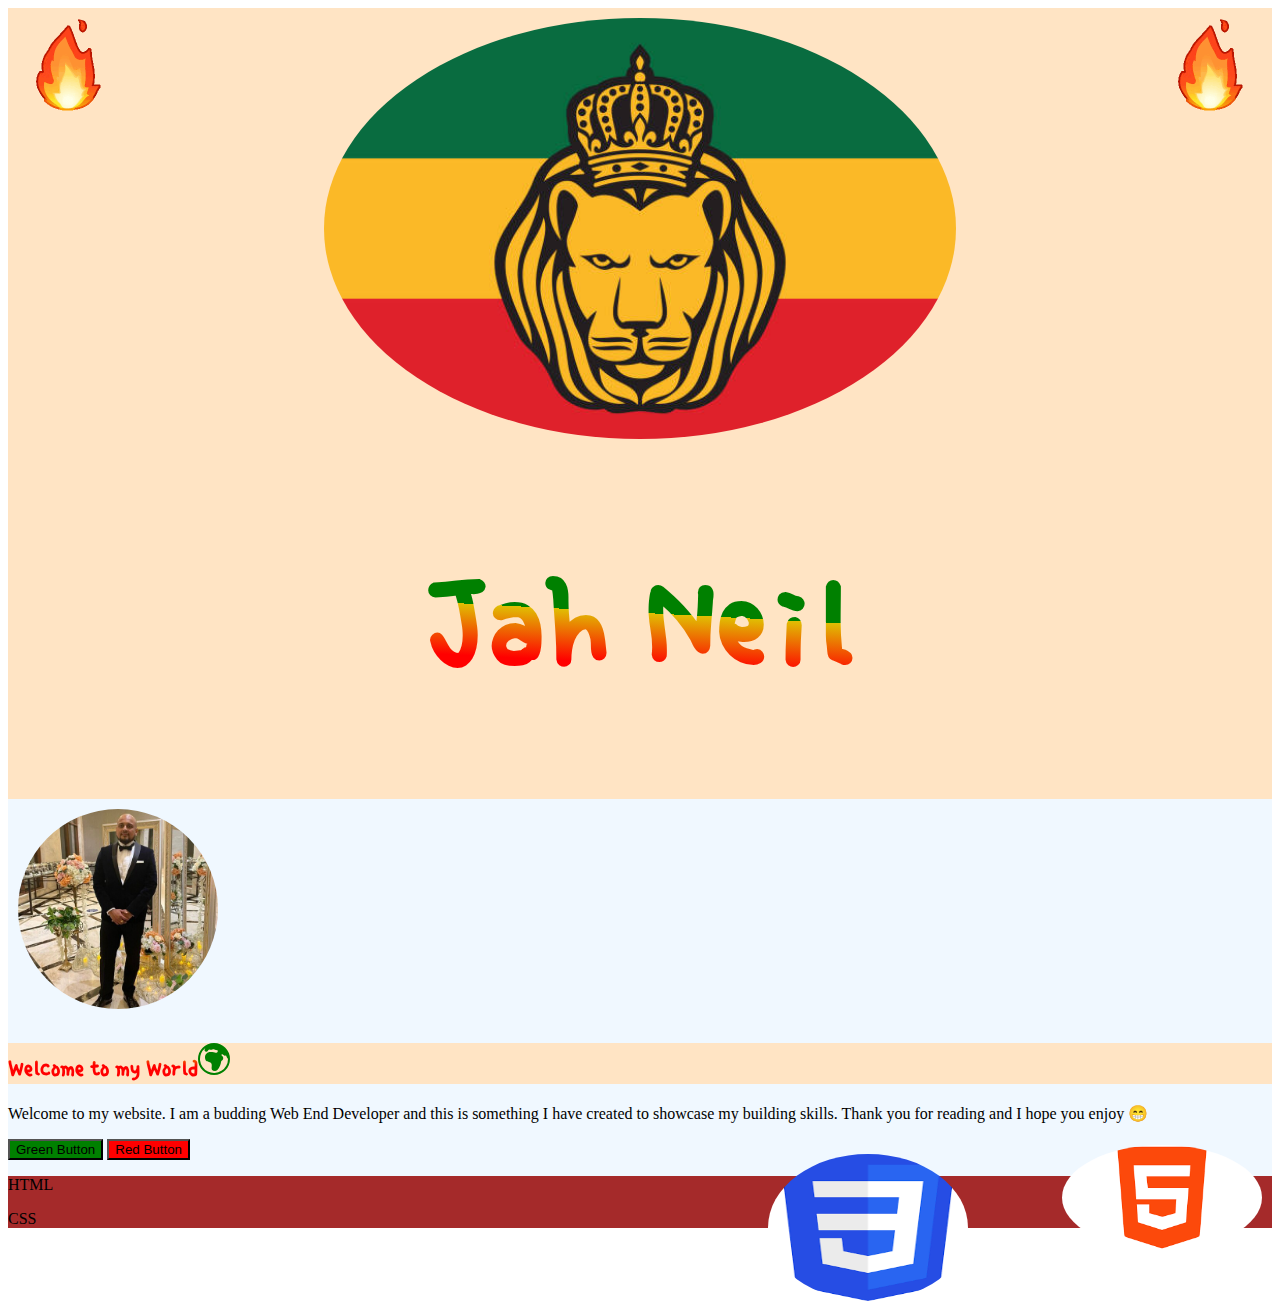
<file: index.html>
<!DOCTYPE html>
<html lang="en">

<head>
  <meta charset="UTF-8">
  <meta name="viewport" content="width=device-width, initial-scale=1.0">
  <link rel="stylesheet" href="https://cdn.jsdelivr.net/npm/bootstrap@5.3.2/dist/css/bootstrap.min.css" rel="stylesheet" integrity="sha384-T3c6CoIi6uLrA9TneNEoa7RxnatzjcDSCmG1MXxSR1GAsXEV/Dwwykc2MPK8M2HN" crossorigin="anonymous">
  <link rel="stylesheet" href="./style.css">
  <link rel="preconnect" href="https://fonts.googleapis.com">
  <link rel="preconnect" href="https://fonts.gstatic.com" crossorigin>
  <link href="https://fonts.googleapis.com/css2?family=Single+Day&display=swap" rel="stylesheet">
  <img src="./Neil Folder/fire-flame.gif" alt="fire-flame" class="fire">
  <img src="./Neil Folder/fire-flame.gif" alt="fire-flame" class="fire-right">
  <title>Jah Neil</title>
</head>

<style>

</style>

<body>
    <section id="border-top" class="top-container">
        <div class="top-container">
            <img src="./Neil Folder/istockphoto-1332865021-612x612.jpg" alt="red gold green flag with lion wearing a crown" class="center">
        </div>
        <div class="title-text">
            <h1> Jah Neil</h1>
        </div>
       
    <section id="middle" class="middle-container">
        <div class="px-4 py-5 my-5 text-center">
            <img class="d-block mx-auto mb-4 wdn-streth rounded-corners" src="./Neil Folder/neil.jpg" alt=" Image of Neil" >
            <h2 class="display-5 fw-bold text-body-emphasis text-body-emphasis col-lg-12 "><p class="world">Welcome to my World<svg xmlns="http://www.w3.org/2000/svg" width="32" height="32" fill="green" class="bi bi-globe-europe-africa" viewBox="0 0 16 16">
              <path d="M8 0a8 8 0 1 0 0 16A8 8 0 0 0 8 0M3.668 2.501l-.288.646a.847.847 0 0 0 1.479.815l.245-.368a.81.81 0 0 1 1.034-.275.81.81 0 0 0 .724 0l.261-.13a1 1 0 0 1 .775-.05l.984.34q.118.04.243.054c.784.093.855.377.694.801-.155.41-.616.617-1.035.487l-.01-.003C8.274 4.663 7.748 4.5 6 4.5 4.8 4.5 3.5 5.62 3.5 7c0 1.96.826 2.166 1.696 2.382.46.115.935.233 1.304.618.449.467.393 1.181.339 1.877C6.755 12.96 6.674 14 8.5 14c1.75 0 3-3.5 3-4.5 0-.262.208-.468.444-.7.396-.392.87-.86.556-1.8-.097-.291-.396-.568-.641-.756-.174-.133-.207-.396-.052-.551a.33.33 0 0 1 .42-.042l1.085.724c.11.072.255.058.348-.035.15-.15.415-.083.489.117.16.43.445 1.05.849 1.357L15 8A7 7 0 1 1 3.668 2.501"/>
            </svg></p></h2 >
            <div class="col-lg-6 mx-auto">
              <p class="lead mb-4">Welcome to my website. I am a budding Web End Developer and this is something I have created to showcase my building skills. Thank you for reading and I hope you enjoy 😁</p>
              <div class="d-grid gap-2 d-sm-flex justify-content-sm-center">
                <button type="button" class="btn btn-primary btn-lg px-4 gap-3">Green Button</button>
                <button type="button" class="btn btn-outline-dark btn-lg px-4">Red Button</button>
              </div>
            </div>
         </div>
    <section id="bottom" class="bottom-container">
      <div class="px-5 py-5 my-5" style="max-height: fit-content;">
        <div class="html" >
          <p>HTML</p>
        </div>
        <div class="htmlimg" >
          <img src="./Neil Folder/HTML.png" alt="html">
        </div>
      </div>
      <div class="px-5 py-5 my-5" >
        <div class="css">
          <p>CSS</p>
        </div>
        <div class="cssimg">
          <img src="./Neil Folder/CSS.png" alt="css">
        </div>
        
      </div>
</body>
</file>
<file: style.css>
:root {
    --color-1: red;
    --color-2: gold;
    --color-3: green;
    --color-4: orange;
    --color-5: black;
}

body{

    display: flexbox;
}

img{
    border-radius: 50%;
    width: 200px;  
    padding: 10px;
    text-align: center;
}   

.fire {
    position: absolute;
    width: 100px;
    height: 100px;
}

.fire-right {

    position: absolute;
    width: 100px;
    height: 100px;
    right: 10px;
}

.center {

    display: block;
    margin-left: auto;
    margin-right: auto;
    width: 50%;
}

.top-container {
    background-color: bisque
}

h1 {
    display: block;
    text-align: center;
    font-family: 'Single Day', cursive;
    text-decoration: underline;
    background-image: linear-gradient(3deg, red 33%, rgb(224, 191, 3) 55%, green 22%);
    background-clip: text;
    -webkit-background-clip: text;
    color: transparent;
    font-size: 15vh;
    background-size: cover;
}


h2 {
    font-family: 'Single Day', cursive;
    background-color: bisque; 
background: linear-gradient(bisque)    
}

.world {
    background-image: linear-gradient(1deg, red 33%, rgb(224, 191, 3) 55%, green 22%);
    background-clip: text;
    -webkit-background-clip: text;
    color: transparent;
margin: auto;}

.middle-container {
    background-color: aliceblue;
    margin: auto;
}

.btn-primary {
    background-color: green;
}

.btn-outline-dark{
    background-color: red;
}

.bottom-container {
    background-color: brown;
}

.htmlimg {
    float: right;
    margin-top: -75px;
}

.cssimg{
    display: flex;
    height: 18.6vh;
    width: 60.5vh;
    float: right;
    margin-top: -100px;
    margin-right: -250px;
}
</file>
